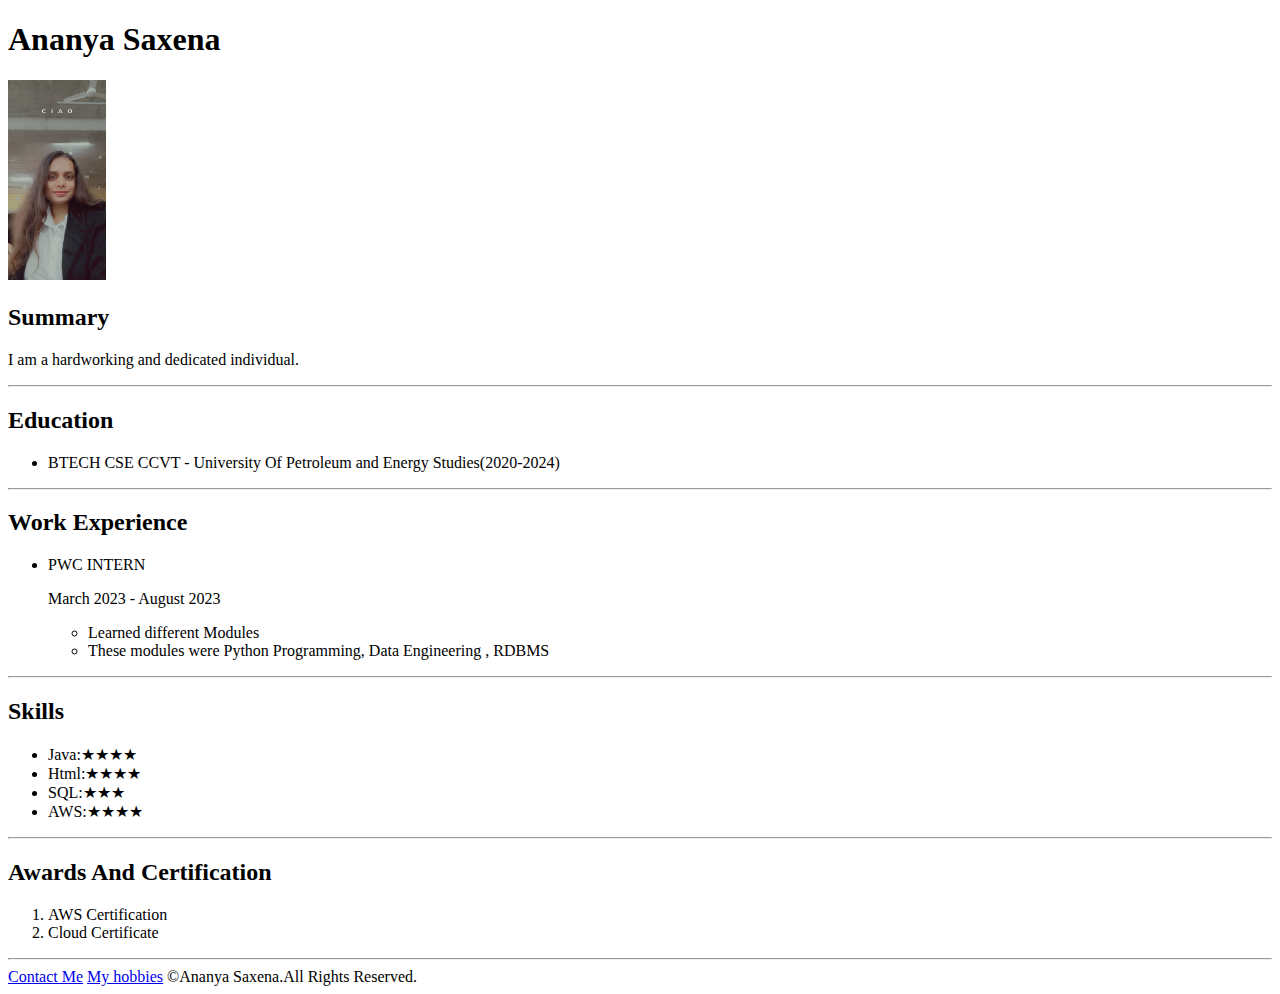
<file: Project 1/index.html>
<!DOCTYPE html>
<html lang="en">
<head>
    <meta charset="UTF-8">
    <meta name="viewport" content="width=device-width, initial-scale=1.0">
    <title>Resume</title>
</head>
<body>
    <h1>Ananya Saxena</h1>
    <img src="./resume personal.jpg" height="200" alt="Ananya's Image"/>
    <h2>Summary</h2>
    <p>I am a hardworking and dedicated individual.</p>
    <hr/>
    <h2>Education</h2>
    <ul>
        <li>BTECH CSE CCVT - University Of Petroleum and Energy Studies(2020-2024)</li>
    </ul>
    <hr/>
    <h2>Work Experience</h2>
    <ul>
        <li>PWC INTERN</li>
        <p>March 2023 - August 2023</p>
        <ul>
            <li>Learned different Modules</li>
            <li> These modules were Python Programming, Data Engineering , RDBMS</li>
        </ul>
    </ul>
    <hr/>
    <h2>Skills</h2>
    <ul>
        <li>Java:&#9733;&#9733;&#9733;&#9733;</li>
        <li>Html:&#9733;&#9733;&#9733;&#9733;</li>
        <li>SQL:&#9733;&#9733;&#9733;</li>
        <li>AWS:&#9733;&#9733;&#9733;&#9733;</li>
    </ul>
    <hr/>
    <h2>Awards And Certification</h2>
    <ol>
        <li>AWS Certification</li>
        <li>Cloud Certificate</li>
    </ol>
    <hr/>
    <a href="./Conatct.html">Contact Me</a>
    <a href="./Hobbies.html">My hobbies</a>
    <span>&copy;Ananya Saxena.All Rights Reserved.</span>
</body>
</html>
</file>
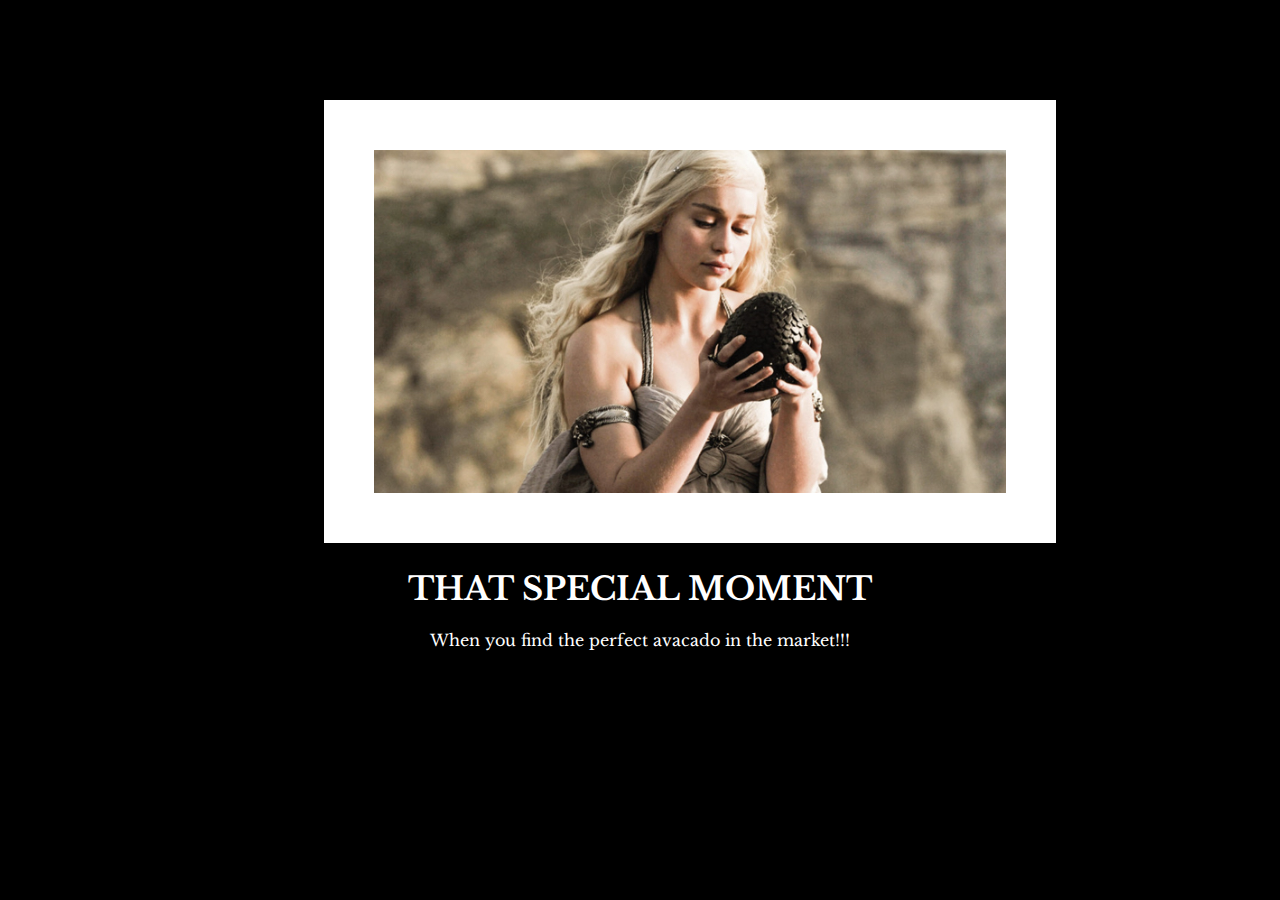
<file: Project 2/index.html>
<!-- 
  TODO: Create a motivational post website.
Style it how ever you like. 
Look at the goal image for inspiration.
But it must have the following features:
1. The main h1 text should be using the Regular Libre Baskerville Font from Google Fonts:
  https://fonts.google.com/specimen/Libre+Baskerville
2. The text should be white and background black.
3. Add your own image into the images folder inside assets. It should have a 5px white border.
4. The text should be center aligned.
5. Create a div to contain the h1, p and img elements. Adjust the margins so that the image and text are centered on the page. 
  Hint: You horizontally center a div by giving it a width of 50% and a margin-left of 25%.
  Hint: Set the image to have a width of 100% so it fills the div. 
6. Read about the text-transform property on MDN docs to make the h1 uppercase with CSS.
  https://developer.mozilla.org/en-US/docs/Web/CSS/text-transform 
-->
<!DOCTYPE html>
<html lang="en">
<head>
  <meta charset="UTF-8">
  <meta name="viewport" content="width=device-width, initial-scale=1.0">
  <title>Self quote meme</title>
  <link rel = "stylesheet"  href="style.css"/>
  <link rel="preconnect" href="https://fonts.googleapis.com">
  <link rel="preconnect" href="https://fonts.gstatic.com" crossorigin>
  <link href="https://fonts.googleapis.com/css2?family=Libre+Baskerville&display=swap" rel="stylesheet">
</head>
<body>
<div class="poster">
  <img class="img"  src ="assets/images/daenerys.jpeg"/>
  <h1>
    THAT SPECIAL MOMENT
  </h1>
  <p> When you find the perfect avacado in the market!!!</p>
</div>
  
  
</body>
</html>
</file>
<file: Project 2/style.css>
body{
    background-color: black;
 }
 h1{
    color: white;
 }
 .poster{
    width:50%;
    margin-left: 25%;
    margin-top: 100px; 
    color: white;
    font-family:"Libre Baskerville", serif;
    text-align: center;
 }

.img{
    border: 50px solid white;
    width: 100%;
}
</file>
